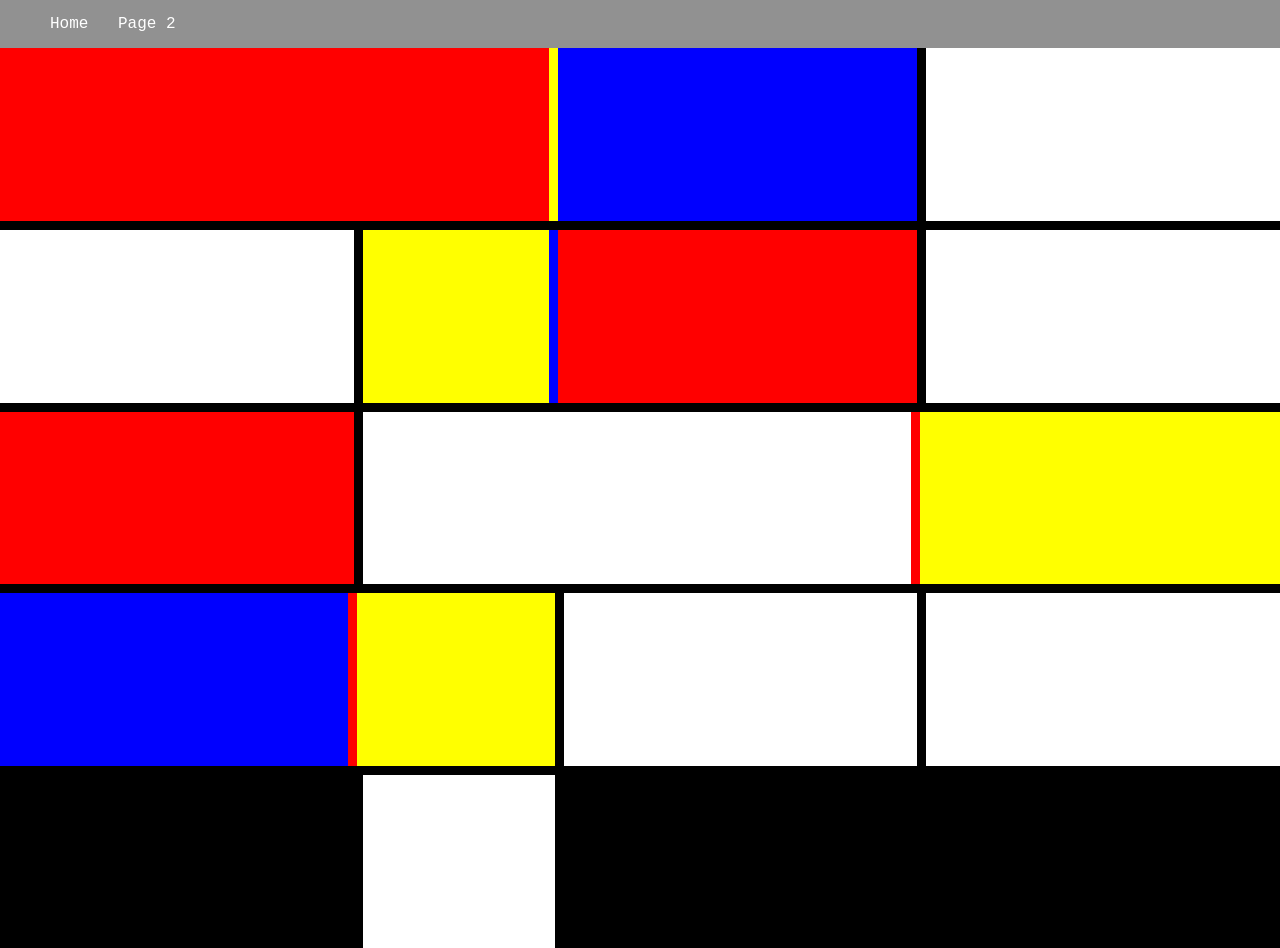
<file: index.html>
<!DOCTYPE html>

<html>
    <head>
        <meta charset="UTF-8">
       
        <link rel="stylesheet" href="style.css">
        <title>mondrian</title>
    </head>

    <body>
       <nav class="top-navs">
    <div class="nav-links">
        <a href="index.html">Home</a>
        <a href="page2.html">Page 2</a>
        
    </div>
</nav>
        
         <div class="containers">
             <div class="item apple1"></div>
            <div class="item b highlights"></div>
            <div class="item c"></div>
            <div class="item d"></div>
            <div class="item e"></div>
            <div class="item apple6"></div>
            <div class="item f highlighted-line"></div>
            <div class="item g"></div>
            <div class="item h"></div>
            <div class="item i highlight-line"></div>
            <div class="item j"></div>
            <div class="item a highlight"></div>
            <div class="item apple 13"></div>
            <div class="item apple 17"></div>
            <div class="itme apple 18"></div>
            <div class="item apple20"></div>

        </div>

       
    </body>

















</html>
</file>
<file: style.css>
.containers{
    background-color: black;
    display: grid;
    grid-template-columns: auto 15% auto auto ;
    grid-gap: 9px;
    height: 100vh;
    grid-auto-flow: dense;
}

.item{
    background-color: white;
    color: black;
    font-size: 25px;
    padding: 10px;
    text-align: center;
    font-family: "Lucida Console", "Courier New", monospace;
}
.apple6{
   grid-column: 2 / 4;
   grid-row: 3 / 4;
}
.apple1{
    grid-row-start: 1;
    grid-row-end: 2;
    grid-column-start: 1;
    grid-column-end: 3;
    background-color: red;
    
}




.h{
    background-color: red;
}
.a{
    background-color: yellow;
}
 

.e{
    background-color: yellow;
}
.f{
    background-color: red;
}

.j{
    background-color: blue;
}
.i{
    background-color: yellow;
}

.b{
    background-color: blue;
}


body {
    margin: 0;
    padding: 0;
}


.top-navs {
    display: flex;
    justify-content: space-between; 
    align-items: center;            
    background-color: #919191;         
    padding: 15px 30px;
    font-family: "Lucida Console", "Courier New", monospace;
}
.top-navs .logo {
    color: white;
    font-size: 24px;
    font-weight: bold;
}



.nav-links a {
    color: #ffffff;
    text-decoration: none;
    margin-left: 20px;             
    font-size: 16px;
    transition: color 0.3s;
}

.nav-links a:hover {
    color: #facd03;                
}


.highlighted-line {
    border-left: 9px solid blue; 
    margin-left: -15px; 
}

.highlight-line {
       border-left: 9px solid red; 
    margin-left: -15px; 
}

.highlights {
       border-left: 9px solid yellow; 
    margin-left: -15px; 
}

.highlight {
       border-left: 9px solid red; 
    margin-left: -15px; 
}

.apple18 {
    grid-column-start: 2 / 4
}















.container{
    background-color: black;
    display: grid;
    grid-template-columns:  1fr 1fr 1fr 1fr;
    grid-template-rows:  1fr 1fr 1fr 1fr;
    grid-gap: 9px;
    height: 100vh;
    grid-auto-flow: dense;
}



.apple65{
   grid-column: 2 / 4;
   grid-row: 3 / 4;
     background-image: url(https://encrypted-tbn0.gstatic.com/images?q=tbn:ANd9GcRosyQElzvJr8O8zua97GAsUgb_kyhnl-btW4YhNan_zntLWfeMeoxkB3s&s=10); 
    background-size: cover;     
    background-position: center; 
    background-repeat: no-repeat; 
}


.apple15{
    grid-row-start: 1;
    grid-row-end: 2;
    grid-column-start: 1;
    grid-column-end: 3;
    background-image: url(https://encrypted-tbn0.gstatic.com/images?q=tbn:ANd9GcTB2BGyvwzXNria3BX-w40Bv9jjPP9VjG8ZvOJY726A_SzUw7yWy7IqG70&s=10); 
    background-size: cover;     
    background-position: center; 
    background-repeat: no-repeat; 
                  
}



.n {
     background-image: url(https://encrypted-tbn0.gstatic.com/images?q=tbn:ANd9GcQglILy3vmLmbI9cqCMnUPdI-vtW102-N1blGr7A28df-0o1YKAqRdbTzZf&s=10); 
    background-size: cover;     
    background-position: center; 
    background-repeat: no-repeat; 
}
.p {
     background-image: url(https://encrypted-tbn0.gstatic.com/images?q=tbn:ANd9GcRomrjLJ00YbbG-zL4hBRmUEngRfVzsn0vTnTgZV0Vd7ZXjvU1I77OXdz8&s=10); 
    background-size: cover;     
    background-position: center; 
    background-repeat: no-repeat; 
}
.s {
     background-image: url(https://images.stockcake.com/public/a/0/d/a0df3fa1-fd8f-4bd0-8c21-3b6484879741_large/sunset-flower-field-stockcake.jpg); 
    background-size: cover;     
    background-position: center; 
    background-repeat: no-repeat; 
}




.top-nav {
    display: flex;
    justify-content: space-between; 
    align-items: center;            
    background-image: url(https://encrypted-tbn0.gstatic.com/images?q=tbn:ANd9GcQglILy3vmLmbI9cqCMnUPdI-vtW102-N1blGr7A28df-0o1YKAqRdbTzZf&s=10);         
    padding: 15px 30px;
    font-family: "Lucida Console", "Courier New", monospace;
}
.top-nav .logo {
    color: white;
    font-size: 24px;
    font-weight: bold;
}



.nav-link a {
    color: #ffffff;
    text-decoration: none;
    margin-left: 20px;             
    font-size: 16px;
    transition: color 0.3s;
}

.nav-link a:hover {
    color: #facd03;                
}
.q{
    font-size:30px;
    color:#4f4f4f;
}
</file>
